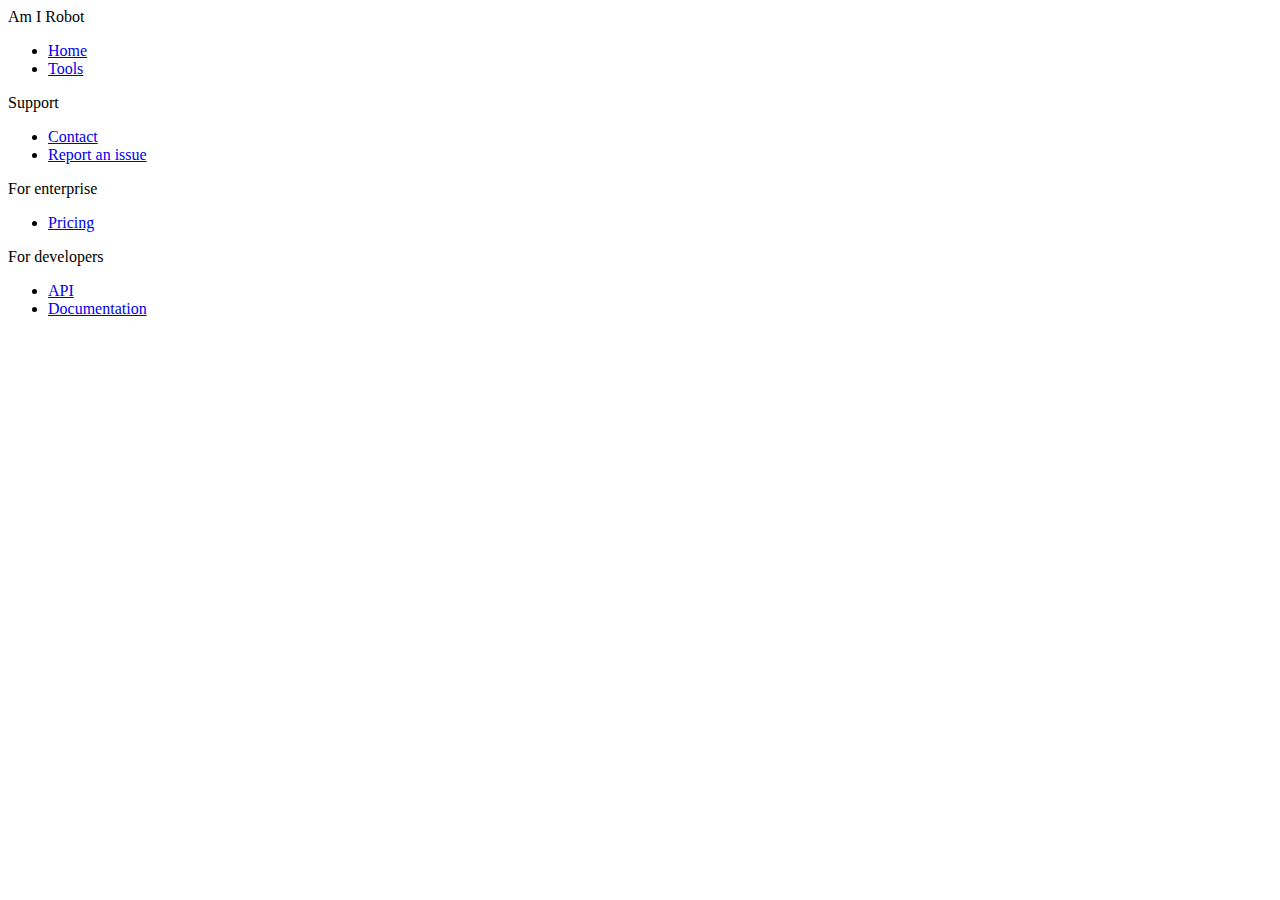
<file: templates/blocks/footer.html>
<!DOCTYPE html>
<html>
	<body>
		<footer id="Footer">
			<div class="Container">
				<div id="NavButtons" class="NavButtons vertical">
					<a class="Title">Am I Robot</a>
					<ul>
						<li class="link">
							<a href="/?utm_source=footer">
								<div>Home</div>
								<div class="underline"></div>
							</a>
						</li>
						<li class="link">
							<a href="/tools">
								<div>Tools</div>
								<div class="underline"></div>
							</a>
						</li>
					</ul>
				</div>
				<div id="NavButtonsSupport" class="NavButtons vertical">
					<a class="Title">Support</a>
					<ul>
						<li class="link">
							<a href="/support/contact">
								<div>Contact</div>
								<div class="underline"></div>
							</a>
						</li>
						<li class="link">
							<a href="/support/issue">
								<div>Report an issue</div>
								<div class="underline"></div>
							</a>
						</li>
					</ul>
				</div>
				<div id="NavButtonsEnterprise" class="NavButtons vertical">
					<a class="Title">For enterprise</a>
					<ul>
						<li class="link">
							<a href="/pricing">
								<div>Pricing</div>
								<div class="underline"></div>
							</a>
						</li>
					</ul>
				</div>
				<div id="NavButtonsDevelopers" class="NavButtons vertical">
					<a class="Title">For developers</a>
					<ul>
						<li class="link">
							<a href="/developers/api">
								<div>API</div>
								<div class="underline"></div>
							</a>
						</li>
						<li class="link">
							<a href="/developers/docs">
								<div>Documentation</div>
								<div class="underline"></div>
							</a>
						</li>
					</ul>
				</div>
			</div>
		</footer>
	</body>
</html>
</file>
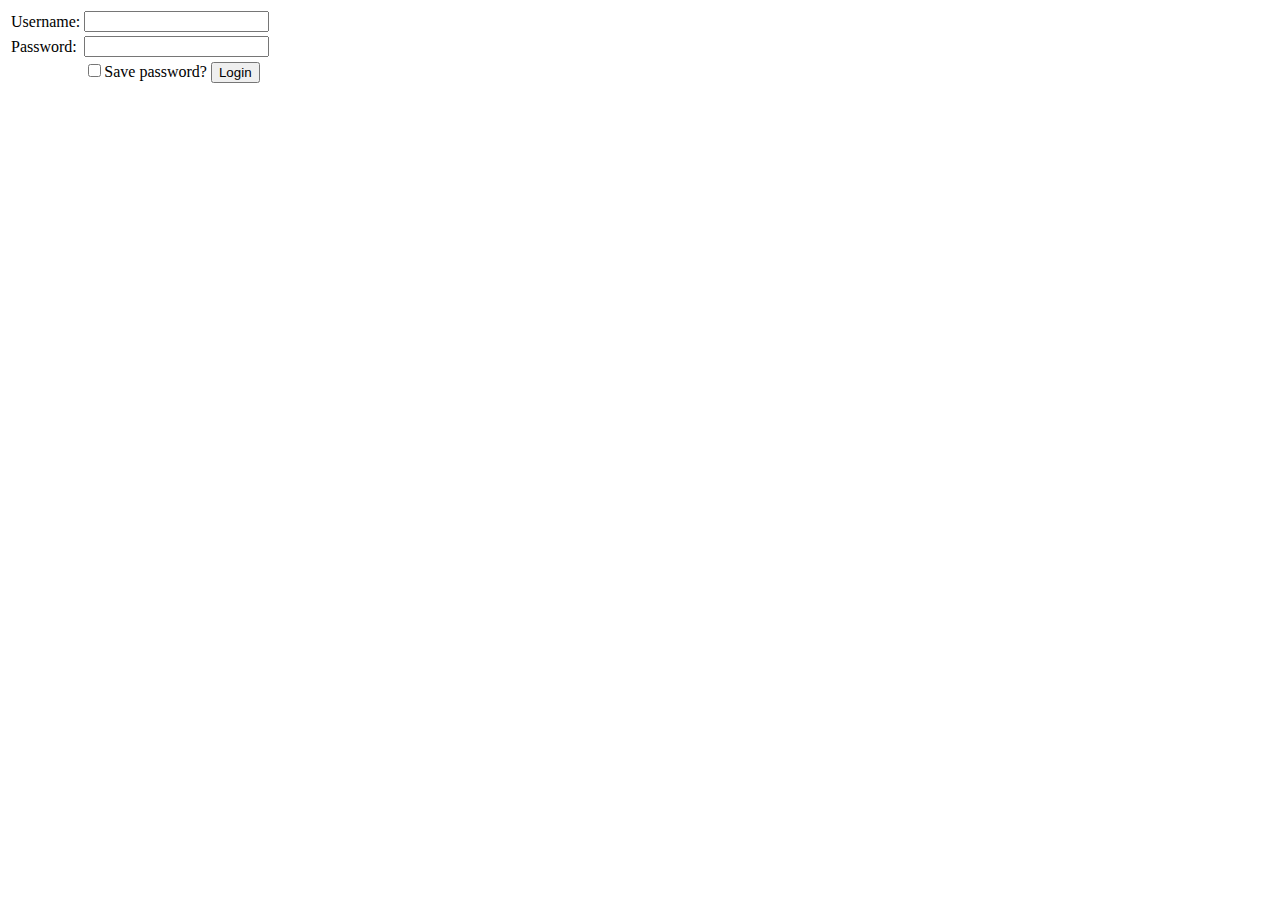
<file: templates/widgets/login.html>
<!DOCTYPE html>
<html>
	<body>
		<form class="LoginContainer" onsubmit="Login(document.getElementsByName('username')[0].value, document.getElementsByName('password')[0].value, document.getElementsByName('save')[0].checked); return false;">
			<table>
				<tbody>
					<tr class="Username">
						<td>Username:</td>
						<td><input name="username" autocomplete="username" type="text" required></td>
					</tr>
					<tr class="Password">
						<td>Password:</td>
						<td><input name="password" autocomplete="password" type="password" required></td>
					</tr>
					<tr class="Submit">
						<td></td>
						<td>
							<label title="Authorization will be expired after 2 weeks instead of 2 hours"><input name="save" type="checkbox">Save password?</label>
							<input type="submit" name="submit" class="right" value="Login">
						</td>
					</tr>
				</tbody>
			</table>
		</form>
	</body>
</html>
</file>
